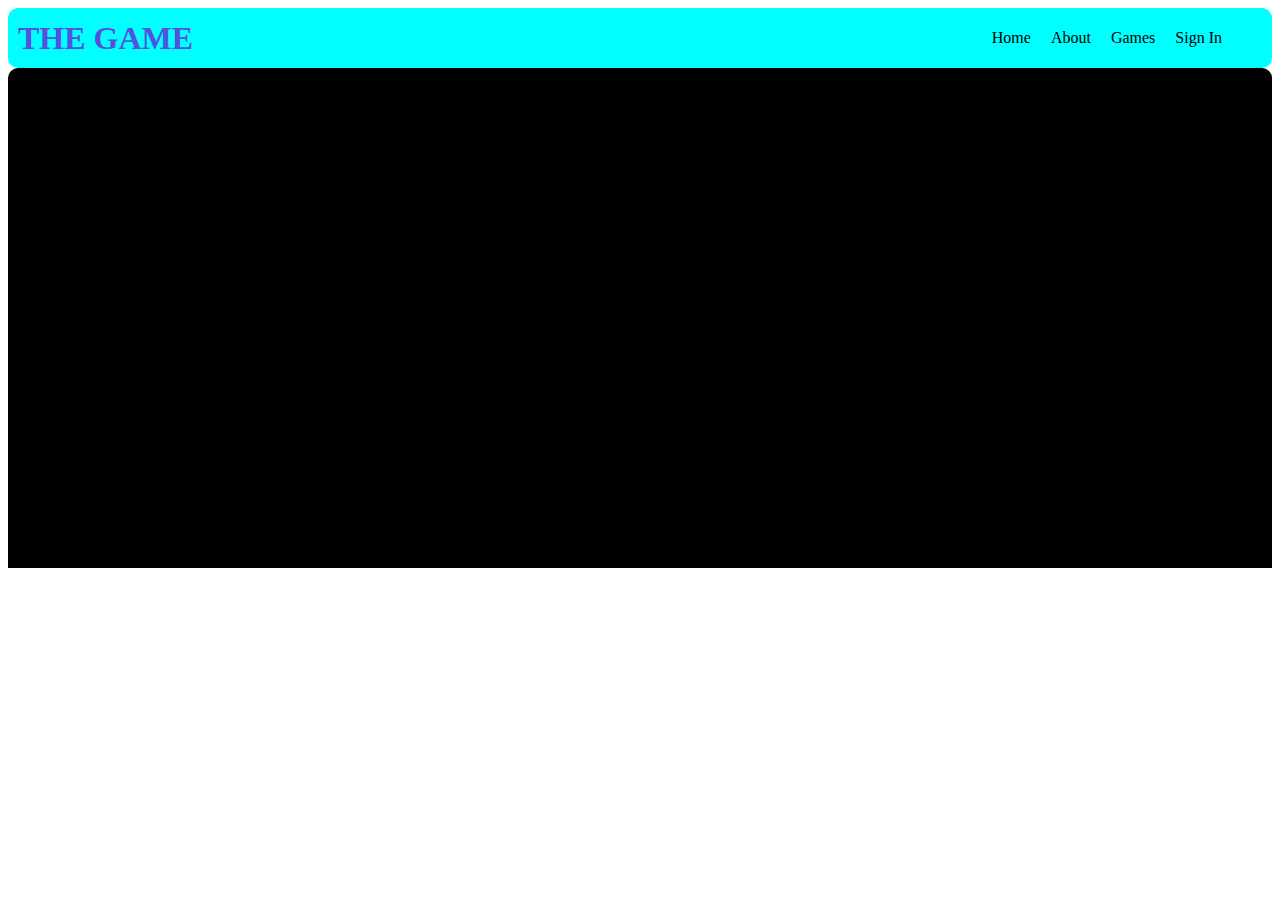
<file: index.html>
<!DOCTYPE html>
<html lang="en">

<head>
    <meta charset="UTF-8">
    <meta name="viewport" content="width=device-width, initial-scale=1.0">
    <title>Assignment Dice</title>
    <link rel="stylesheet" href="style.css">
   
</head>

<body>
    <!-- <h1>Number Methods</h1>
    <ul>
        <li><b>Math.round()</b> , ye number ko round off krdeta hun </li>
        <li><b>Math.floor()</b> , ye decimal hata deta he or original number   </li>
        <li><b>Math.ceil()</b> , 1  number add krdeta he </li>
    </ul> -->


    <!-- <h1 id="random">Random Number</h1>
    <button onclick="generateOTPNumber()">Generate OTP Number</button> -->

    <!-- <input type="text" maxlength="1" id="dice_input" placeholder="Try your luck">
    <h1 id="dice">Dice Number</h1>
    <h1 id="win_loss"></h1>
    <button onclick="generateDiceNumber()">Try your luck</button> -->

   <div class="main">
        <div class="nav">
            <div class="heading">
                <H1>THE GAME</H1>
            </div>
            <ul class="ord_list">
                <li class="list"><a href="/index.html">Home</a></li>
                <li class="list"><a href="">About</a></li>
                <li class="list"><a href="/game.html">Games</a></li>
                <li class="list"><a href="">Sign In</a></li>
            </ul>
        </div>

        <div class="hero_section">
            
        </div>
        
   </div>


    



    <!-- <h1 id="password">Random Password</h1>
    <button onclick="generatePassword()">Generate</button> -->


    <script src="app.js"></script>
</body>

</html>
</file>
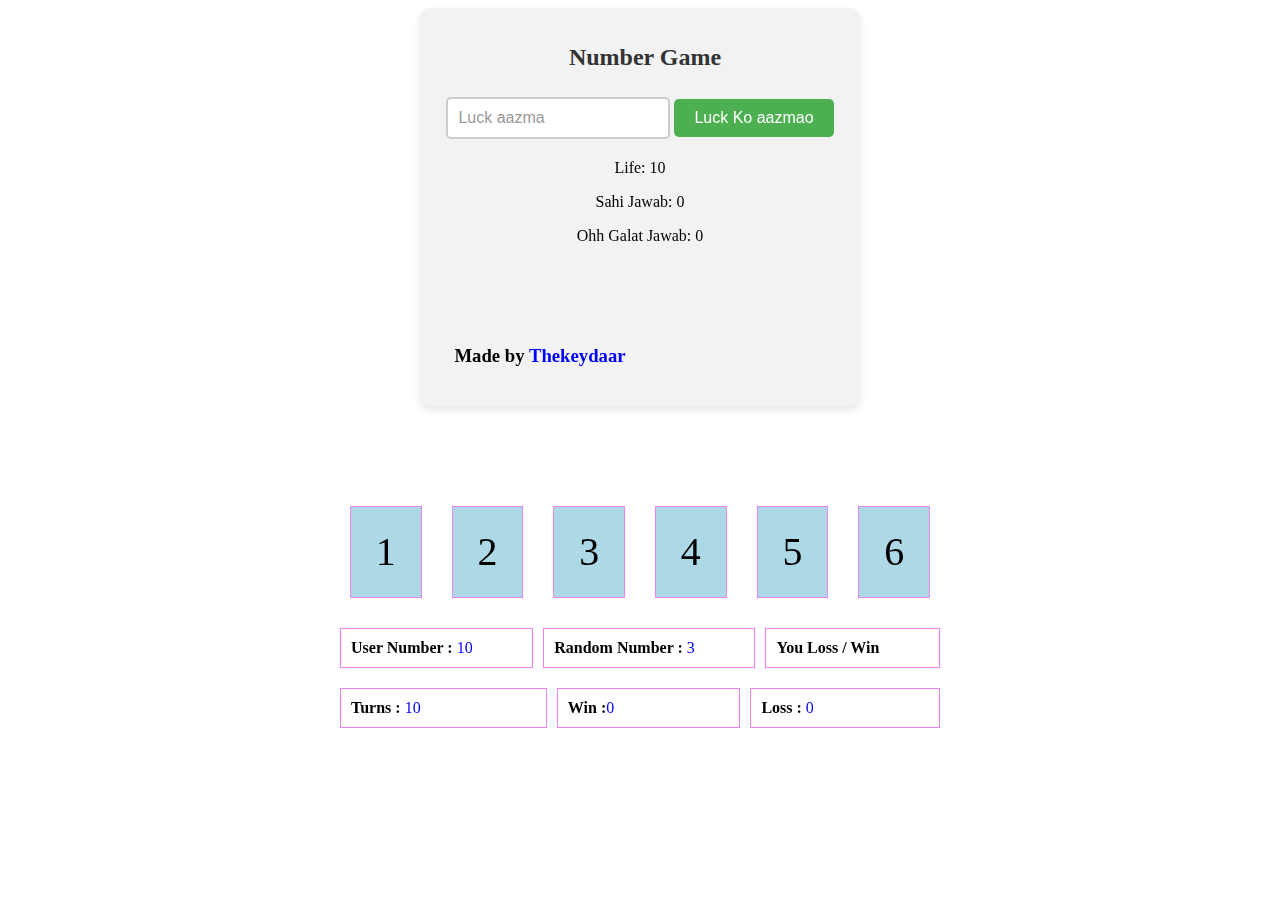
<file: game.html>
<!DOCTYPE html>
<html lang="en">
<head>
    <meta charset="UTF-8">
    <meta name="viewport" content="width=device-width, initial-scale=1.0">
    <title>GAME</title>
    <link rel="stylesheet" href="style.css">
</head>
<body>
    <div class="game" id="game">

        <h1 id="dice">Number Game</h1>
        <input type="text" maxlength="1" id="input_dice" placeholder="Luck aazma" autofocus>
        <button onclick="gendicenumber()">Luck Ko aazmao</button>

        <h1 id="win_loss"></h1>
        <p id="turns_left">Life: 10</p>
        <p id="correct_attempts">Sahi Jawab: 0</p>
        <p id="wrong_attempts">Ohh Galat Jawab: 0</p>
        <h3>Made by <span>Thekeydaar</span></h3>
    </div>

    <br>
    <br>
    <br>
    <br>
    <br>


    <!-- <div class="parent">
        <div class="hero">
            <div class="box"><span class="txt_span">1</span></div>
            <div class="box"><span class="txt_span">2</span></div>
            <div class="box"><span class="txt_span">3</span></div>
            <div class="box"><span class="txt_span">4</span></div>
            <div class="box"><span class="txt_span">5</span></div>
            <div class="box"><span class="txt_span">6</span></div>
        </div>

        <div class="container">
            <div class="info_box"> <b>User Number :</b> <span id="user_number">10</span>  </div>
            <div class="info_box"> <b>Random Number :</b> <span id="random_number">3</span> </div>
            <div id="info_box_result" class="info_box"> <b id="result">You Loss / Win</b></div>
        </div> 
        <div class="container">
            <div class="info_box"> <b>Turns :</b> <span id="total">10</span> </div>
            <div class="info_box"> <b>Win :</b><span id="win">0</span>   </div>
            <div class="info_box"> <b>Loss :</b> <span id="loss">0</span>  </div>
        </div> 
    </div> -->

    <div class="container">
        <div onclick="tryMyLuck(1)" class="box">1</div>
        <div onclick="tryMyLuck(2)" class="box">2</div>
        <div onclick="tryMyLuck(3)" class="box">3</div>
        <div onclick="tryMyLuck(4)" class="box">4</div>
        <div onclick="tryMyLuck(5)" class="box">5</div>
        <div onclick="tryMyLuck(6)" class="box">6</div>
    </div>
    <div class="container">
        <div class="info_box"> <b>User Number :</b> <span id="user_number">10</span>  </div>
        <div class="info_box"> <b>Random Number :</b> <span id="random_number">3</span> </div>
        <div id="info_box_result" class="info_box"> <b id="result">You Loss / Win</b></div>
    </div> 
    <div class="container">
        <div class="info_box"> <b>Turns :</b> <span id="total">10</span> </div>
        <div class="info_box"> <b>Win :</b><span id="win">0</span>   </div>
        <div class="info_box"> <b>Loss :</b> <span id="loss">0</span>  </div>
    </div> 

    <script src="app.js"></script>
</body>
</html>
</file>
<file: style.css>
*body{
    margin: 0px;
    padding: 0px;
    overflow: hidden;
}

                    /* section for index */



                                /* section for index */
.nav {
    height: 60px;
    width: 100%;
    background-color: aqua;
    display: flex;
    justify-content: space-between;
    align-items: center;
    border-radius: 10px;

}
h1 {
    margin-left: 10px;
    color: rgb(82, 82, 223);
}

ul {
    list-style: none;
    display: flex;
    justify-content: flex-end;
    gap: 20px;
    margin-right: 50px;
}

a {
    text-decoration: none;
    color: black;
}

.hero_section {
    height: 500px;
    width: 100%;
    background-color: black;
    border-top-left-radius:10px ;
    border-top-right-radius:10px ;
}                    
-----------------------------------index ends here ---------------------------------------------------------
.parent {
    display: flex;
    justify-content: center;
    align-items: center;
    height: 100vh; 
}
.hero {
    display: flex;
    flex-wrap: wrap;
    justify-content: center;
    align-items: center;
}
.box {
    width: 100px; 
    height: 100px; 
    background-color: lightblue;
    margin: 10px;
    display: flex;
    justify-content: center;
    align-items: center;
}
.txt_span {
    font-size: 24px; 
}
.container {
    display: flex;
    justify-content: center;
    gap: 10px;
    max-width: 600px;
    margin: 0px auto;
  }
  
  .box {
    height: 90px;
    width: 90px;
    display: flex;
    justify-content: center;
    align-items: center;
    border: 1px solid violet;
    font-size: 40px;
    cursor: pointer;
  }
  .box:hover {
    background-color: violet;
    color: white;
  }
  
  .info_box {
    flex-grow: 1;
    justify-content: center;
    align-items: center;
    border: 1px solid violet;
    margin-top: 20px;
    padding: 10px;
  }
  
  .msg {
    text-align: center;
  }
 




/* section for game.html */
.game {
    background-color: #f2f2f2;
    border-radius: 10px;
    padding: 20px;
    box-shadow: 0 4px 8px rgba(0, 0, 0, 0.1);
    text-align: center;
    max-width: 400px;
    margin: 0 auto;
}


.game h1 {
    font-size: 24px;
    color: #333;
}


.game input[type="text"] {
    padding: 10px;
    font-size: 16px;
    border: 2px solid #ccc;
    border-radius: 5px;
    outline: none;
    transition: border-color 0.3s ease;
    margin-top: 10px;
    width: 80%;
}

.game button {
    padding: 10px 20px;
    font-size: 16px;
    background-color: #4CAF50;
    color: white;
    border: none;
    border-radius: 5px;
    cursor: pointer;
    outline: none;
    transition: background-color 0.3s ease;
    margin-top: 10px;
}


.game button:hover {
    background-color: #45a049;
}


.game #win_loss {
    font-size: 20px;
    margin-top: 20px;
}


.game p {
    font-size: 16px;
    margin-top: 10px;
}


#input_dice {
    padding: 10px;
    font-size: 16px;
    border: 2px solid #ccc;
    border-radius: 5px;
    outline: none;
    transition: border-color 0.3s ease;
    width: 200px;
}


#input_dice::placeholder {
    color: #999;
}


button {
    padding: 10px 20px;
    font-size: 16px;
    background-color: #4CAF50;
    color: white;
    border: none;
    border-radius: 5px;
    cursor: pointer;
    outline: none;
    transition: background-color 0.3s ease;
}


button:hover {
    background-color: #45a049;
}

h3 {
    margin-top: 100px;
    margin-right: 200px;
}

span {
    color: blue;
}


}

.firework {
    position: relative;
}

.firework:before {
    content: '🎉';
    position: absolute;
    top: 0;
    left: 50%;
    transform: translateX(-50%);
    font-size: 48px;
    animation: firework 4s ease forwards;
}

@keyframes firework {
    0% {
        transform: translateY(0) rotate(0);
        opacity: 1;
    }

    100% {
        transform: translateY(-200px) rotate(360deg);
        opacity: 0;
    }

@keyframes flash {
    0% { opacity: 1; }
    50% { opacity: 0; }
    100% { opacity: 1; }
  }
  
  .flashing {
    animation: flash 0.5s infinite;
  }
</file>
